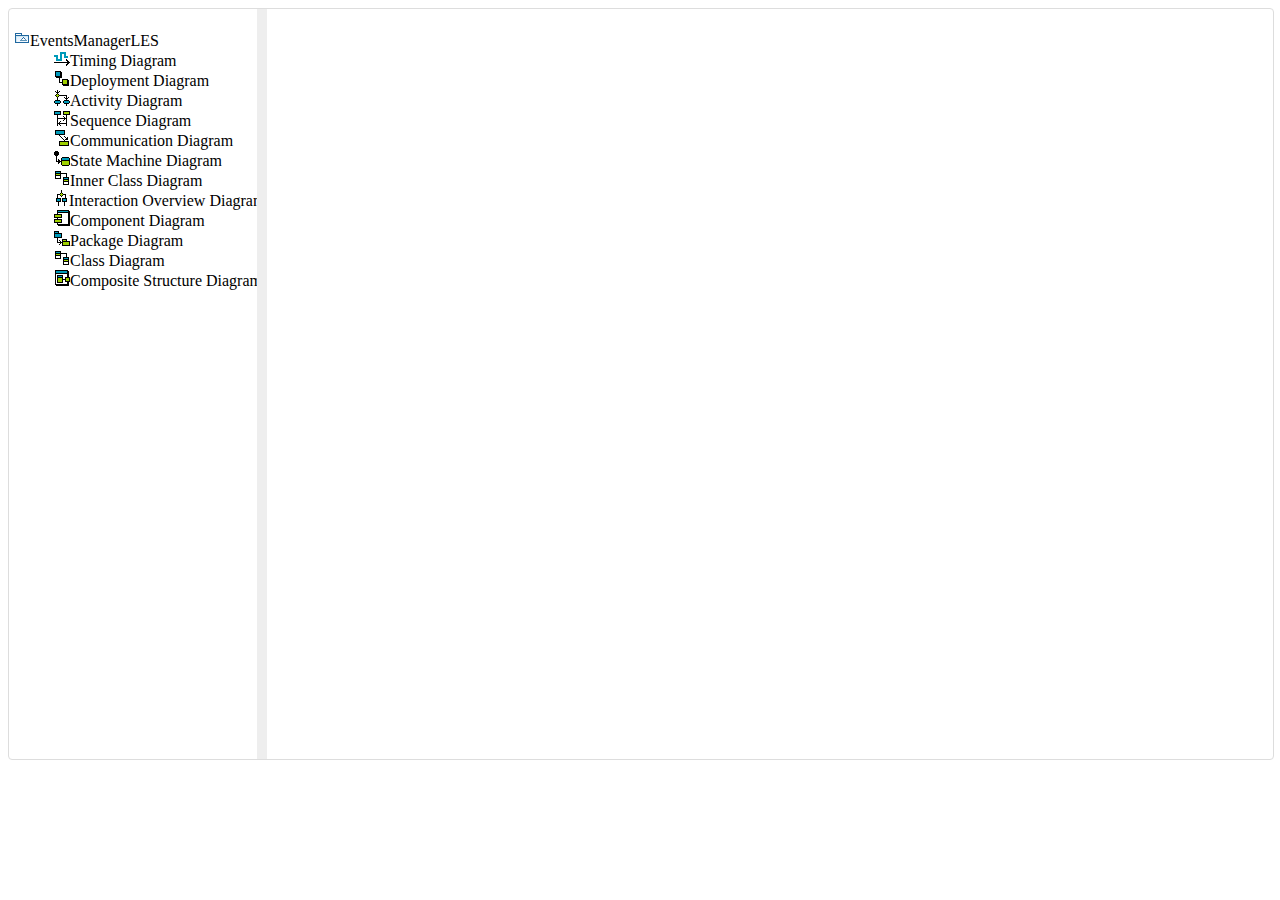
<file: EventsManagerLES/index.html>
<!DOCTYPE html>
<html>
<script language="JavaScript" type="text/javascript" src="resources/js/script.js"></script>
<script language="JavaScript" type="text/javascript" src="resources/js/simpletreemenu.js"></script>
<link rel="stylesheet" type="text/css" href="resources/css/simpletree.css"/>
<script language="JavaScript" type="text/javascript" src="resources/js/split.min.js"></script>
<body>
<div id="html-editor" class="html-editor api">
<div id="diagram-explorer-div" class="diagram-explorer-div split split-horizontal">
<p id="diagram-explorer">My diagram-explorer tree.</p>
</div>
<div id="diagram-div" class="diagram-div split split-horizontal" style="overflow: scroll;">
<object id="diagram" type="image/svg+xml">
Your browser does not support SVG
</object>
</div>
</div>
</body>
<script>
var jsondat = '{"namespace":"EventsManagerLES","text":"EventsManagerLES","childs":[{"namespace":"Timing Diagram","text":"Timing Diagram","childs":[],"additionalInformations":{"diagramPath":"EventsManagerLES/TimingDiagram.SVG","iconpath":"Diagram_Timing.gif"}},{"namespace":"Deployment Diagram","text":"Deployment Diagram","childs":[],"additionalInformations":{"diagramPath":"EventsManagerLES/DeploymentDiagram.SVG","iconpath":"DeploymentDiagram.gif"}},{"namespace":"Activity Diagram","text":"Activity Diagram","childs":[],"additionalInformations":{"diagramPath":"EventsManagerLES/ActivityDiagram.SVG","iconpath":"Diagram_Activity.gif"}},{"namespace":"Sequence Diagram","text":"Sequence Diagram","childs":[],"additionalInformations":{"diagramPath":"EventsManagerLES/SequenceDiagram.SVG","iconpath":"Diagram_Sequence.gif"}},{"namespace":"Communication Diagram","text":"Communication Diagram","childs":[],"additionalInformations":{"diagramPath":"EventsManagerLES/CommunicationDiagram.SVG","iconpath":"Diagram_Communication.gif"}},{"namespace":"State Machine Diagram","text":"State Machine Diagram","childs":[],"additionalInformations":{"diagramPath":"EventsManagerLES/StateMachineDiagram.SVG","iconpath":"Diagram_StateMachine.gif"}},{"namespace":"Inner Class Diagram","text":"Inner Class Diagram","childs":[],"additionalInformations":{"diagramPath":"EventsManagerLES/InnerClassDiagram.SVG","iconpath":"Diagram_Class.gif"}},{"namespace":"Interaction Overview Diagram","text":"Interaction Overview Diagram","childs":[],"additionalInformations":{"diagramPath":"EventsManagerLES/InteractionOverviewDiagram.SVG","iconpath":"interactionOverviewDiagram.gif"}},{"namespace":"Component Diagram","text":"Component Diagram","childs":[],"additionalInformations":{"diagramPath":"EventsManagerLES/ComponentDiagram.SVG","iconpath":"ComponentDiagram.gif"}},{"namespace":"Package Diagram","text":"Package Diagram","childs":[],"additionalInformations":{"diagramPath":"EventsManagerLES/PackageDiagram.SVG","iconpath":"Diagram_Package.gif"}},{"namespace":"Class Diagram","text":"Class Diagram","childs":[],"additionalInformations":{"diagramPath":"EventsManagerLES/ClassDiagram.SVG","iconpath":"Diagram_Class.gif"}},{"namespace":"Composite Structure Diagram","text":"Composite Structure Diagram","childs":[],"additionalInformations":{"diagramPath":"EventsManagerLES/CompositeStructureDiagram.SVG","iconpath":"Diagram_CompositeStructure.gif"}}],"additionalInformations":{"iconpath":"Model.gif"}}';
obj = JSON.parse(jsondat);
document.getElementById("diagram-explorer").innerHTML = displayJson(obj);
</script>
<script>ddtreemenu.createTree("diagram-explorer", true, 5);</script>
<script language="JavaScript" type="text/javascript" src="resources/js/hyperlink.js"></script>
<script>Split(['#diagram-explorer-div', '#diagram-div'], {sizes: [20, 80],minSize: 0,cursor: 'col-resize'});</script>
</html>
</file>
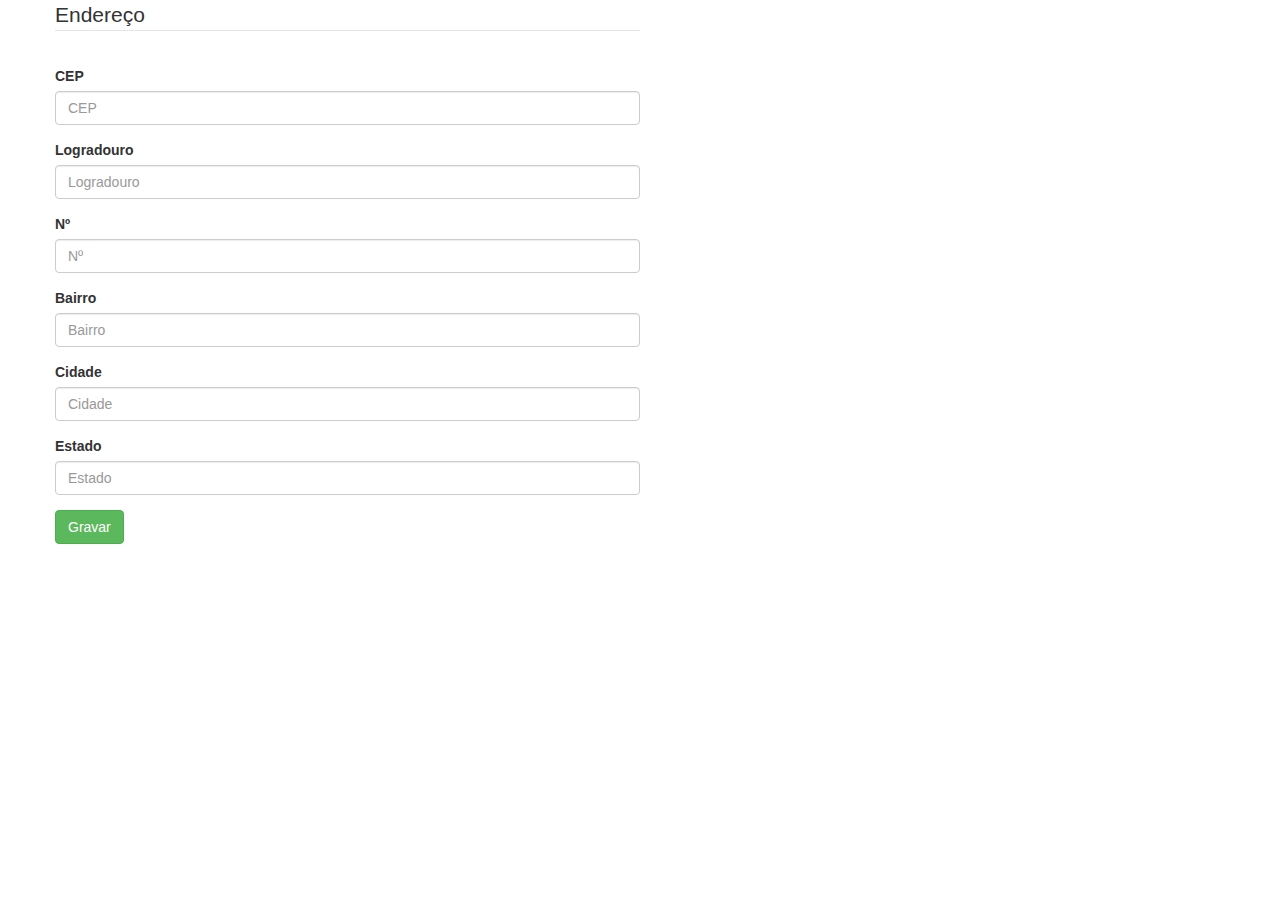
<file: WebContent/cadastro-endereco.html>
<html>
	<head>
		<meta http-equiv="Content-Type" content="text/html;charset=utf-8" />
		<link href="css/bootstrap.min.css" rel="stylesheet" id="bootstrap-css">
		<script src="js/bootstrap.min.js"></script>
		<script src="jquery/jquery-1.11.1.min.js"></script>
		<!------ Include the above in your HEAD tag ---------->
		<title>Cadastro de Endereço</title>
	</head>
	<body>
		<div class="container">
		    <div class="row">
		        <form  class="form-horizontal" action='SalvarEndereco' method="POST">
		            <div class="col-xs-6">
		            	<div class="form-group">
		            		<legend class="">Endereço</legend>
					    </div>
		                <div class="form-group">
		                    <label for="cep">CEP</label>
		                    <input type="text" class="form-control" id="txtCEP" name="txtCEP" placeholder="CEP">
		                </div>
		                <div class="form-group">
		                    <label for="logradouro">Logradouro</label>
		                    <input type="text" class="form-control" id="txtLogradouro" name="txtLogradouro" placeholder="Logradouro">
		                </div>
		                <div class="form-group">
		                    <label for="numero">Nº</label>
		                    <input type="text" class="form-control" id="txtNumero" name="txtNumero" placeholder="Nº">
		                </div>
		                <div class="form-group">
		                    <label for="bairro">Bairro</label>
		                    <input type="text" class="form-control" id="txtBairro" name="txtBairro" placeholder="Bairro">
		                </div>
		                <div class="form-group">
		                    <label for="cidade">Cidade</label>
		                    <input type="text" class="form-control" id="txtCidade" name="txtCidade" placeholder="Cidade">
		                </div>
		                <div class="form-group">
		                    <label for="estado">Estado</label>
		                    <input type="text" class="form-control" id="txtEstado" name="txtEstado" placeholder="Estado">
		                </div>
		                <div class="form-group">
		                	<button type="submit" id="operacao" name="operacao" value="SALVAR" class="btn btn-success">Gravar</button>
	        		     </div>
		            </div>
		        </form>
		    </div>
		</div>
	</body>
</html>
</file>
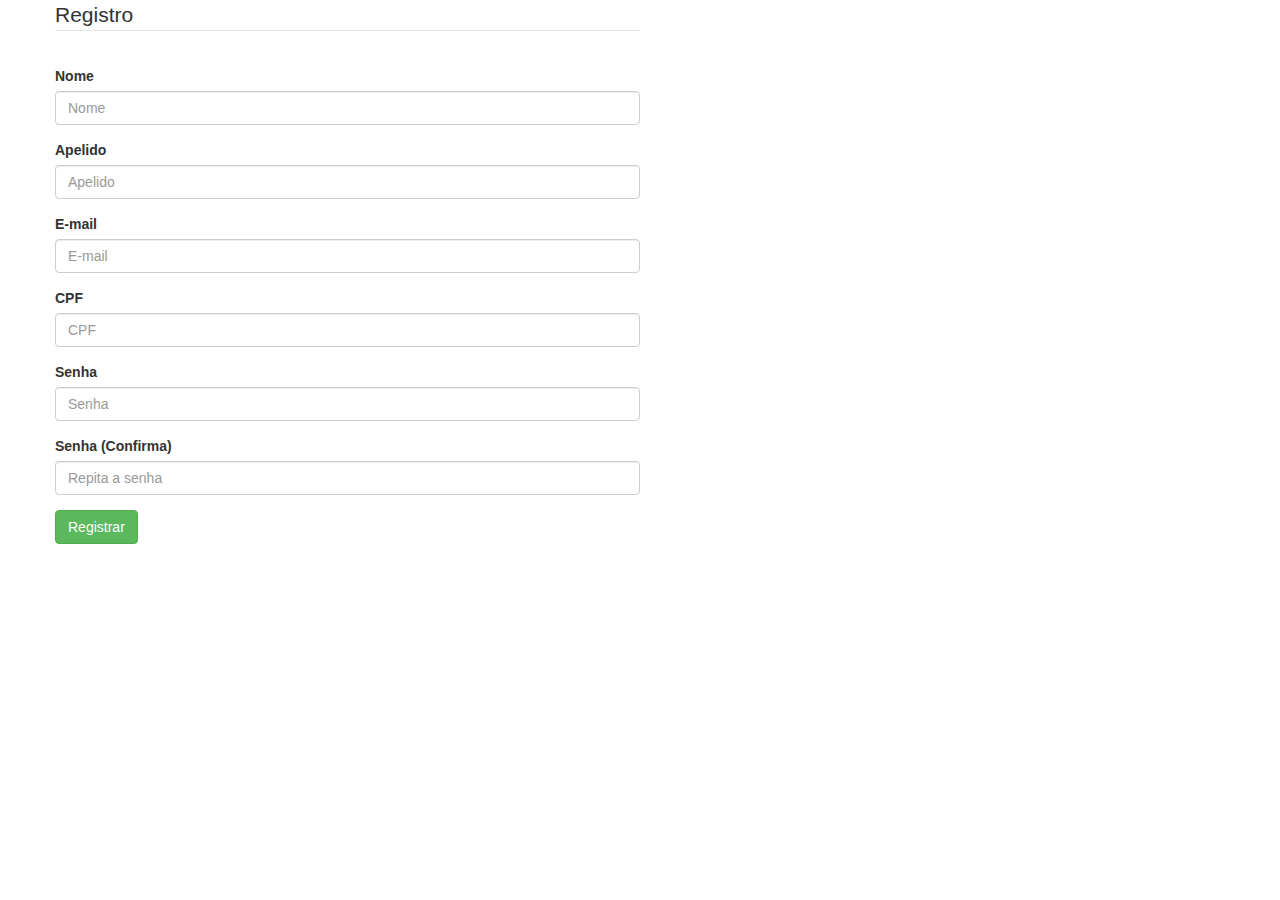
<file: WebContent/cadastro-usuario.html>
<html>
	<head>
		<meta http-equiv="Content-Type" content="text/html;charset=utf-8" />
		<link href="css/bootstrap.min.css" rel="stylesheet" id="bootstrap-css">
		<script src="js/bootstrap.min.js"></script>
		<script src="jquery/jquery-1.11.1.min.js"></script>
		<!------ Include the above in your HEAD tag ---------->
		<title>Cadastro de Usuário</title>
	</head>
	<body>
		<div class="container">
		    <div class="row">
		        <form  class="form-horizontal" action='SalvarUsuario' method="POST">
		            <div class="col-xs-6">
		            	<div class="form-group">
		            		<legend class="">Registro</legend>
					    </div>
		                <div class="form-group">
		                    <label for="nome">Nome</label>
		                    <input type="text" class="form-control" id="txtNome" name="txtNome" placeholder="Nome">
		                </div>
		                <div class="form-group">
		                    <label for="apelido">Apelido</label>
		                    <input type="text" class="form-control" id="txtApelido" name="txtApelido" placeholder="Apelido">
		                </div>
		                <div class="form-group">
		                    <label for="email">E-mail</label>
		                    <input type="text" class="form-control" id="txtEmail" name="txtEmail" placeholder="E-mail">
		                </div>
		                <div class="form-group">
		                    <label for="cpf">CPF</label>
		                    <input type="text" class="form-control" id="txtCPF" name="txtCPF" placeholder="CPF">
		                </div>
		                <div class="form-group">
		                    <label for="senha">Senha</label>
		                    <input type="password" class="form-control" id="txtSenha" name="txtSenha" placeholder="Senha">
		                </div>
		                <div class="form-group">
		                    <label for="senhaConfirma">Senha (Confirma)</label>
		                    <input type="password" class="form-control" id="txtSenhaConfirma" name="txtSenhaConfirma" placeholder="Repita a senha">
		                </div>
		                <div class="form-group">
		                	<button type="submit" id="operacao" name="operacao" value="SALVAR" class="btn btn-success">Registrar</button>
	        		     </div>
		            </div>
		        </form>
		    </div>
		</div>
	</body>
</html>
</file>
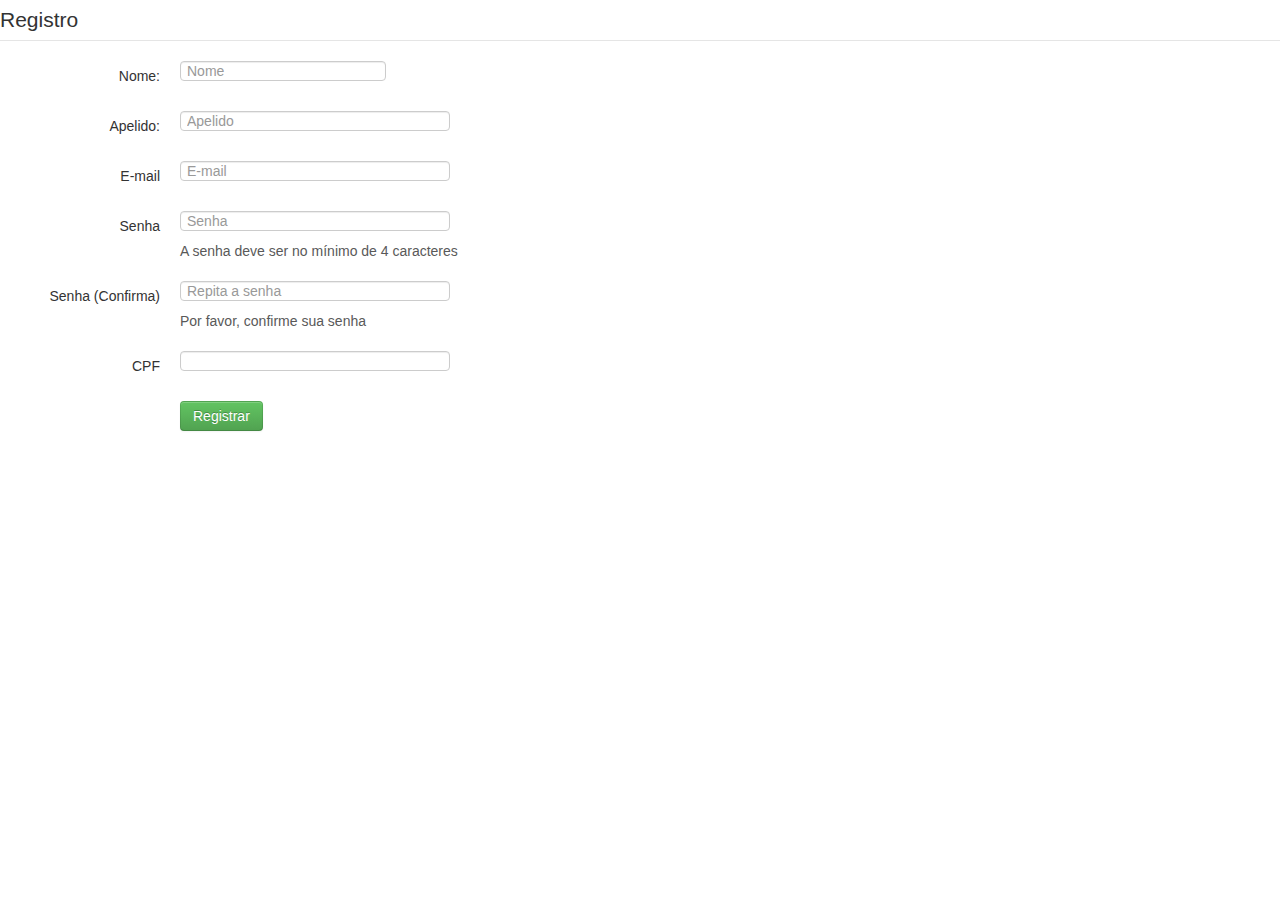
<file: WebContent/cadastro_usuario.html>
<html>
	<head>
		<link href="css/bootstrap-combined.min.css" rel="stylesheet" id="bootstrap-css">
		<script src="js/bootstrap.min.js"></script>
		<script src="jquery/jquery-1.11.1.min.js"></script>
		<!------ Include the above in your HEAD tag ---------->
		<title>Cadastro de Usuario</title>
	</head>
	<body>
		<form class="form-horizontal" action='SalvarUsuario' method="POST">
		  <fieldset>
		    <div id="legend">
		      <legend class="">Registro</legend>
		    </div>

		    <div class="control-group">
		      <!-- Nome -->
		      <label class="control-label"  for="nome">Nome:</label>
		      <div class="controls">
		        <input type="text" id="txtNome" name="txtNome" placeholder="Nome" class="form-control">
		      </div>
		    </div>

			<div class="control-group">
		      <!-- Apelido -->
		      <label class="control-label"  for="apelido">Apelido:</label>
		      <div class="controls">
		        <input type="text" id="txtApelido" name="txtApelido" placeholder="Apelido" class="input-xlarge">
		      </div>
		    </div>

		    <div class="control-group">
		      <!-- E-mail -->
		      <label class="control-label" for="email">E-mail</label>
		      <div class="controls">
		        <input type="text" id="txtEmail" name="txtEmail" placeholder="E-mail" class="input-xlarge">
		      </div>
		    </div>

		    <div class="control-group">
		      <!-- Senha-->
		      <label class="control-label" for="senha">Senha</label>
		      <div class="controls">
		        <input type="password" id="txtSenha" name="txtSenha" placeholder="Senha" class="input-xlarge" required="required">
		        <p class="help-block">A senha deve ser no mínimo de 4 caracteres</p>
		      </div>
		    </div>

		    <div class="control-group">
		      <!-- Password -->
		      <label class="control-label"  for="senha_confirma">Senha (Confirma)</label>
		      <div class="controls">
		        <input type="password" id="txtSenhaConfirma" name="txtSenhaConfirma" placeholder="Repita a senha" class="input-xlarge" required="required">
		        <p class="help-block">Por favor, confirme sua senha</p>
		      </div>
		    </div>

			<div class="control-group">
		      <!-- CPF -->
		      <label class="control-label" for="cpf">CPF</label>
		      <div class="controls">
		        <input type="text" id="txtCPF" name="txtCPF" placeholder="" class="input-xlarge">
		      </div>
		    </div>

		    <div class="control-group">
		      <!-- Button -->
		      <div class="controls">
		        <button type="submit" id="operacao" name="operacao" value="SALVAR" class="btn btn-success">Registrar</button>
		      </div>
		    </div>
		  </fieldset>
		</form>
	</body>
</html>
</file>
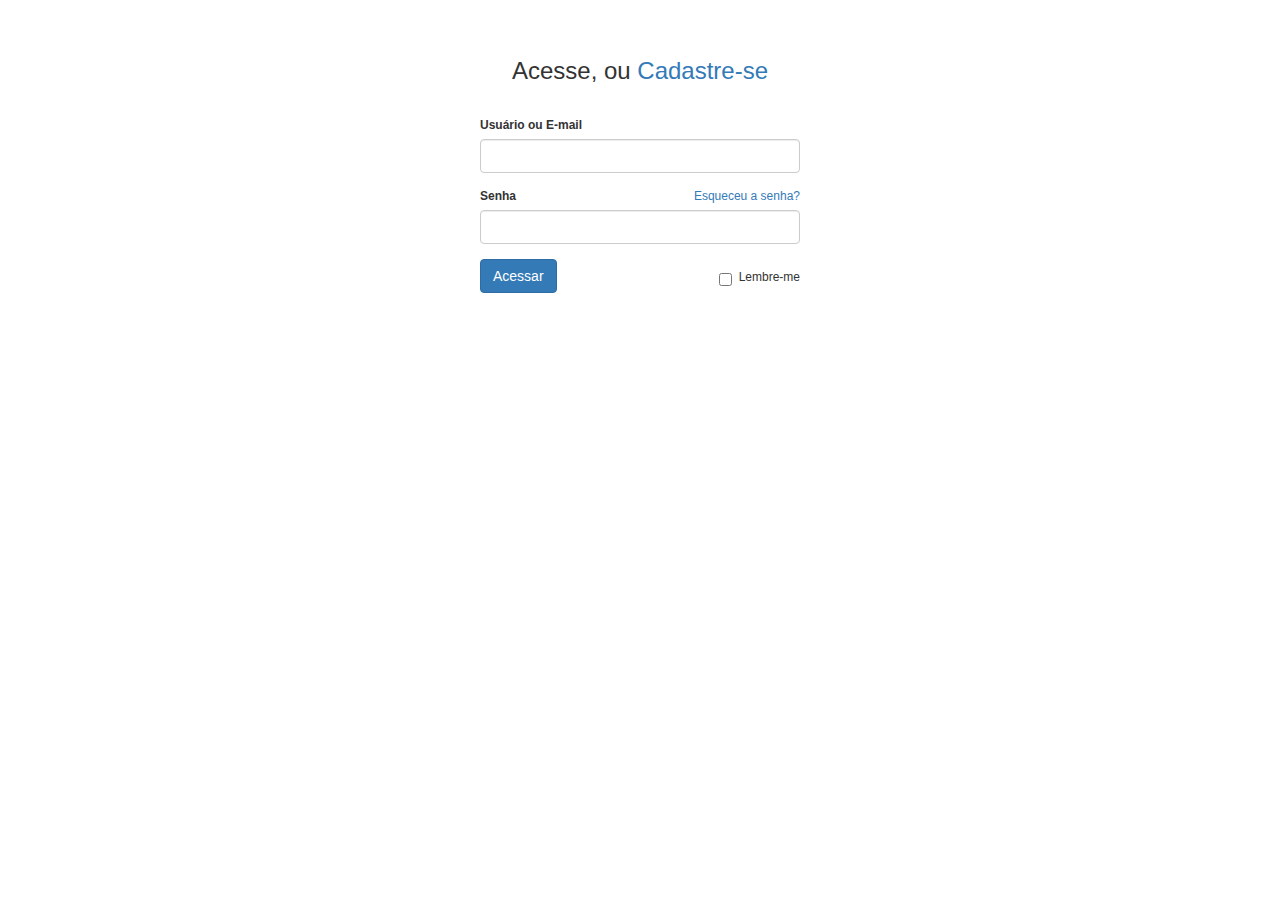
<file: WebContent/login.html>
<html>
	<head>
		<meta http-equiv="Content-Type" content="text/html;charset=utf-8" />
		<link href="css/bootstrap.min.css" rel="stylesheet" id="bootstrap-css">
		<link href="css/about.meLoginStyle.css" rel="stylesheet" id="meLoginStyle-css">
		<script src="js/bootstrap.min.js"></script>
		<script src="jquery/jquery-1.11.1.js"></script>
		<!------ Include the above in your HEAD tag ---------->
		<title>Login</title>
	</head>
	<body>	
		<div class="container">
		  <div class="row">
		    <div class="main">
		      <h3>Acesse, ou <a href="cadastro-usuario.html">Cadastre-se</a></h3>
		      
		      <form action="Login" method="post">
		        <div class="form-group">
		          <label for="inputUsernameEmail">Usuário ou E-mail</label>
		          <input type="text" class="form-control" name="txtEmail" id="txtEmail">
		        </div>
		        <div class="form-group">
		          <a class="pull-right" href="#">Esqueceu a senha?</a>
		          <label for="inputPassword">Senha</label>
		          <input type="password" class="form-control" name="txtSenha" id="txtSenha">
		        </div>
		        <div class="checkbox pull-right">
		          <label>
		            <input type="checkbox">
		            Lembre-me
				  </label>
		        </div>
		        <button type="submit" id="operacao" name="operacao" value="LOGAR" class="btn btn btn-primary">Acessar</button>
		      </form>
		    </div>
		  </div>
		</div>
	</body>
</html>
</file>
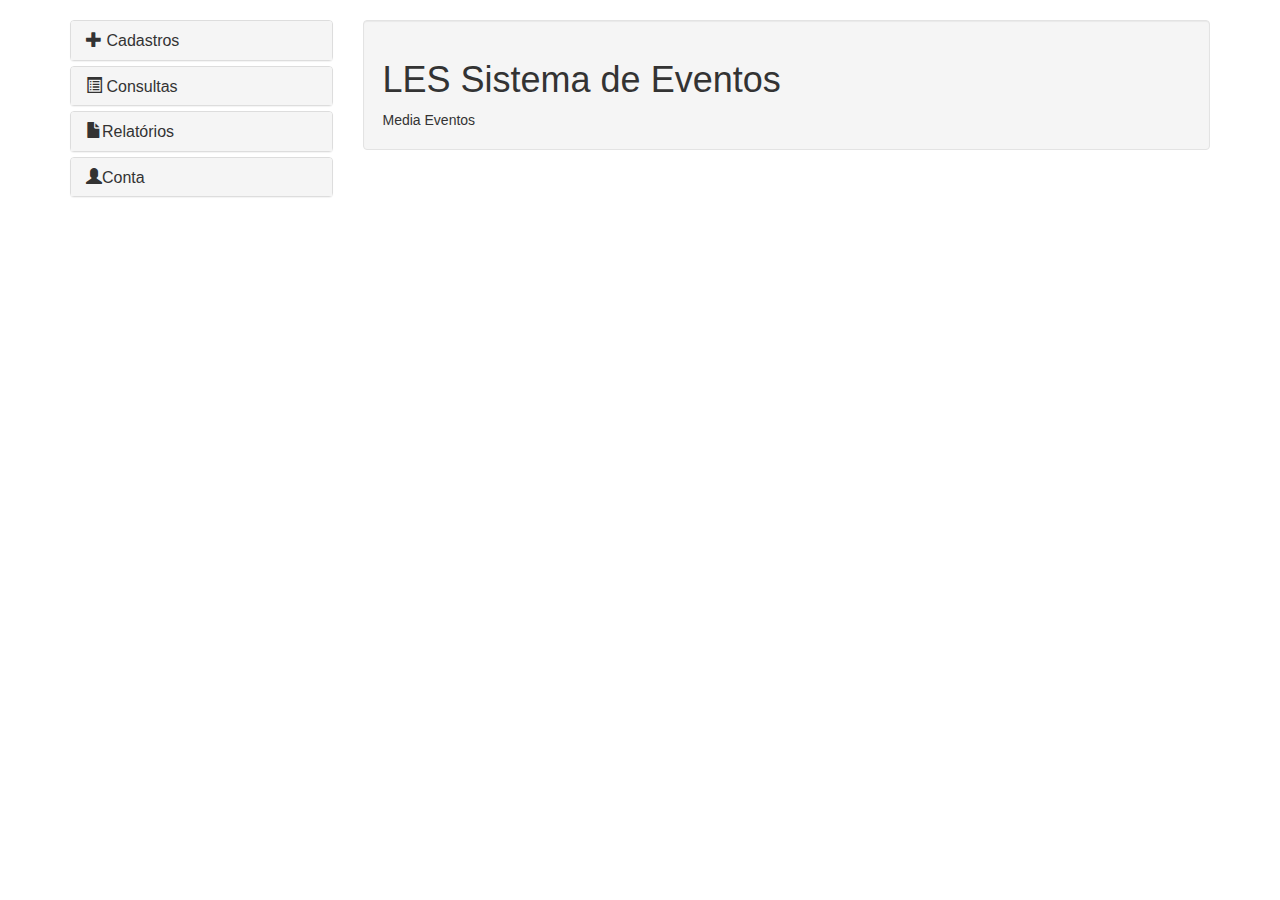
<file: WebContent/Menu.html>
<html>
	<head>
		<meta http-equiv="Content-Type" content="text/html;charset=utf-8" />
		<script src="jquery/2.1.1-jquery.min.js"></script>
		<script src="js/bootstrap.3.3.7.min.js"></script>
		<link href="css/bootstrap.3.3.7.min.css" rel="stylesheet" />
		<title>Menu Administrador</title>
  </head>
  <body>
		<br/>
		<div class="container">
			<div class="row">
				<div class="col-sm-3 col-md-3">
					<div class="panel-group" id="accordion">
						<div class="panel panel-default">
							<div class="panel-heading">
								<h4 class="panel-title">
									<a data-toggle="collapse" data-parent="#accordion" href="#cadastros"><span class="glyphicon glyphicon-plus"></span>
									 Cadastros</a>
								</h4>
							</div>
							<div id="cadastros" class="panel-collapse collapse"> <!--panel-collapse collapse in-->
								<div class="panel-body">
									<table class="table">
										<tr>
											<td>
												<!--<span class="glyphicon glyphicon-book text-primary"></span>--><a onclick="carregar('list-endereco.jsp');" href="#" id="list-endereco"> Eventos</a>
											</td>
										</tr>
										<tr>
											<td>
												<!--<span class="glyphicon glyphicon-user text-success"></span>--><a onclick="carregar('cadastro-endereco.html');" href="#" id="cadastro-endereco"> Endereços</a>
											</td>
										</tr>
										<tr>
											<td>
												<!--<span class="glyphicon glyphicon-usd text-info"></span>--><a href="add-amigo.html"> Add Amigos</a>
											</td>
										</tr>
									</table>
								</div>
							</div>
						</div>
						<div class="panel panel-default">
							<div class="panel-heading">
								<h4 class="panel-title">
									<a data-toggle="collapse" data-parent="#accordion" href="#consultas"><span class="glyphicon glyphicon-list-alt">
									</span> Consultas</a>
								</h4>
							</div>
							<div id="consultas" class="panel-collapse collapse">
								<div class="panel-body">
									<table class="table">
										<tr>
											<td>
												<a href="consulta-eventos.jsp"> Eventos</a><!--<span class="label label-success">$ 320</span>-->
											</td>
										</tr>
										<tr>
											<td>
												<a href="consulta-enderecos.jsp"> Endereços</a>
											</td>
										</tr>
										<tr>
											<td>
												<a href="consulta-amigos.jsp"> Amigos</a>
											</td>
										</tr>
									</table>
								</div>
							</div>
						</div>
						<div class="panel panel-default">
							<div class="panel-heading">
								<h4 class="panel-title">
									<a data-toggle="collapse" data-parent="#accordion" href="#relatorios"><span class="glyphicon glyphicon-file">
									</span>Relatórios</a>
								</h4>
							</div>
							<div id="relatorios" class="panel-collapse collapse">
								<div class="panel-body">
									<table class="table">
										<tr>
											<td>
												<span class="glyphicon glyphicon-usd"></span><a href="http://www.jquery2dotnet.com">Sales</a>
											</td>
										</tr>
										<tr>
											<td>
												<span class="glyphicon glyphicon-user"></span><a href="http://www.jquery2dotnet.com">Customers</a>
											</td>
										</tr>
										<tr>
											<td>
												<span class="glyphicon glyphicon-tasks"></span><a href="http://www.jquery2dotnet.com">Products</a>
											</td>
										</tr>
										<tr>
											<td>
												<span class="glyphicon glyphicon-shopping-cart"></span><a href="http://www.jquery2dotnet.com">Shopping Cart</a>
											</td>
										</tr>
									</table>
								</div>
							</div>
						</div>
						<div class="panel panel-default">
							<div class="panel-heading">
								<h4 class="panel-title">
									<a data-toggle="collapse" data-parent="#accordion" href="#account"><span class="glyphicon glyphicon-user">
									</span>Conta</a>
								</h4>
							</div>
							<div id="account" class="panel-collapse collapse">
								<div class="panel-body">
									<table class="table">
										<tr>
											<td>
												<a> Alterar Senha</a>
											</td>
										</tr>
										<tr>
											<td>
												<a> Validar Email</a> <!--<span class="label label-info">5</span>-->
											</td>
										</tr>
										<tr>
											<td>
												<a> Configuracoes</a>
											</td>
										</tr>
										<tr>
											<td>
												<span class="glyphicon glyphicon-trash text-danger"></span>
												<a class="text-danger"> Excluir Conta</a>
											</td>
										</tr>
									</table>
								</div>
							</div>
						</div>
					</div>
				</div>
				<div class="col-sm-9 col-md-9">
					<div id="well" class="well" style="overflow:hidden" >
						<h1>LES Sistema de Eventos</h1>
						<div id="carregar"> Media Eventos</div>
					   <script>
						  function carregar(pagina){
					        $("#carregar").load(pagina);
					    }
					   </script>
					</div>
				</div>
			</div>
		</div>
	</body>
</html>
</file>
<file: EventsManagerLES/resources/css/simpletree.css>
/* IE 11 hack to avoid overflow */
@media all and (-ms-high-contrast:none)
{
	*::-ms-backdrop, object { height: 80% } / IE11 */
}

.diagram-explorer-div{
	float:left;
 	width: 20%;
}

.diagram-div{
	float:right;
 	width: 80%;
}

.html-editor{
 	width: 100%;
}

ul {
	list-style-type: none;
	margin: 0;
}

li {
	list-style-type: none;
	white-space: nowrap;
}

.diagram-explorer ul{ /*CSS for Simple Tree Menu*/
	margin: 0;
	padding: 0;
}

.diagram-explorer li{ /*Style for LI elements in general (excludes an LI that contains sub lists)*/
	background: white url(../icons/list.gif) no-repeat left center;
	list-style-type: none;
	padding-left: 22px;
	margin-bottom: 3px;
}

.diagram-explorer li.submenu{ /* Style for LI that contains sub lists (other ULs). */
	background: white url(../icons/closed.gif) no-repeat left 1px;
	cursor: hand !important;
	cursor: pointer !important;
}


.diagram-explorer li.submenu ul{ /*Style for ULs that are children of LIs (submenu) */
	display: none; /*Hide them by default. Don't delete. */
}

.diagram-explorer .submenu ul li{ /*Style for LIs of ULs that are children of LIs (submenu) */
	cursor: default;
}


.api {
	height: 750px;
    border: 1px solid #ddd;
    border-radius: 4px;
}

.split p {
    padding: 5px;
}

.split {
    -webkit-box-sizing: border-box;
       -moz-box-sizing: border-box;
            box-sizing: border-box;

    overflow-y: auto;
    overflow-x: hidden;
}

.gutter {
    background-color: #eee;
    background-repeat: no-repeat;
    background-position: 50%;
}

.split.split-horizontal, .gutter.gutter-horizontal {
    height: 100%;
    float: left;
}
</file>
<file: WebContent/css/about.meLoginStyle.css>
body {
padding-top: 15px;
font-size: 12px
}
.main {
max-width: 320px;
margin: 0 auto;
}
.login-or {
position: relative;
font-size: 18px;
color: #aaa;
margin-top: 10px;
		margin-bottom: 10px;
padding-top: 10px;
padding-bottom: 10px;
}
.span-or {
display: block;
position: absolute;
left: 50%;
top: -2px;
margin-left: -25px;
background-color: #fff;
width: 50px;
text-align: center;
}
.hr-or {
background-color: #cdcdcd;
height: 1px;
margin-top: 0px !important;
margin-bottom: 0px !important;
}
h3 {
text-align: center;
line-height: 300%;
}
</file>
